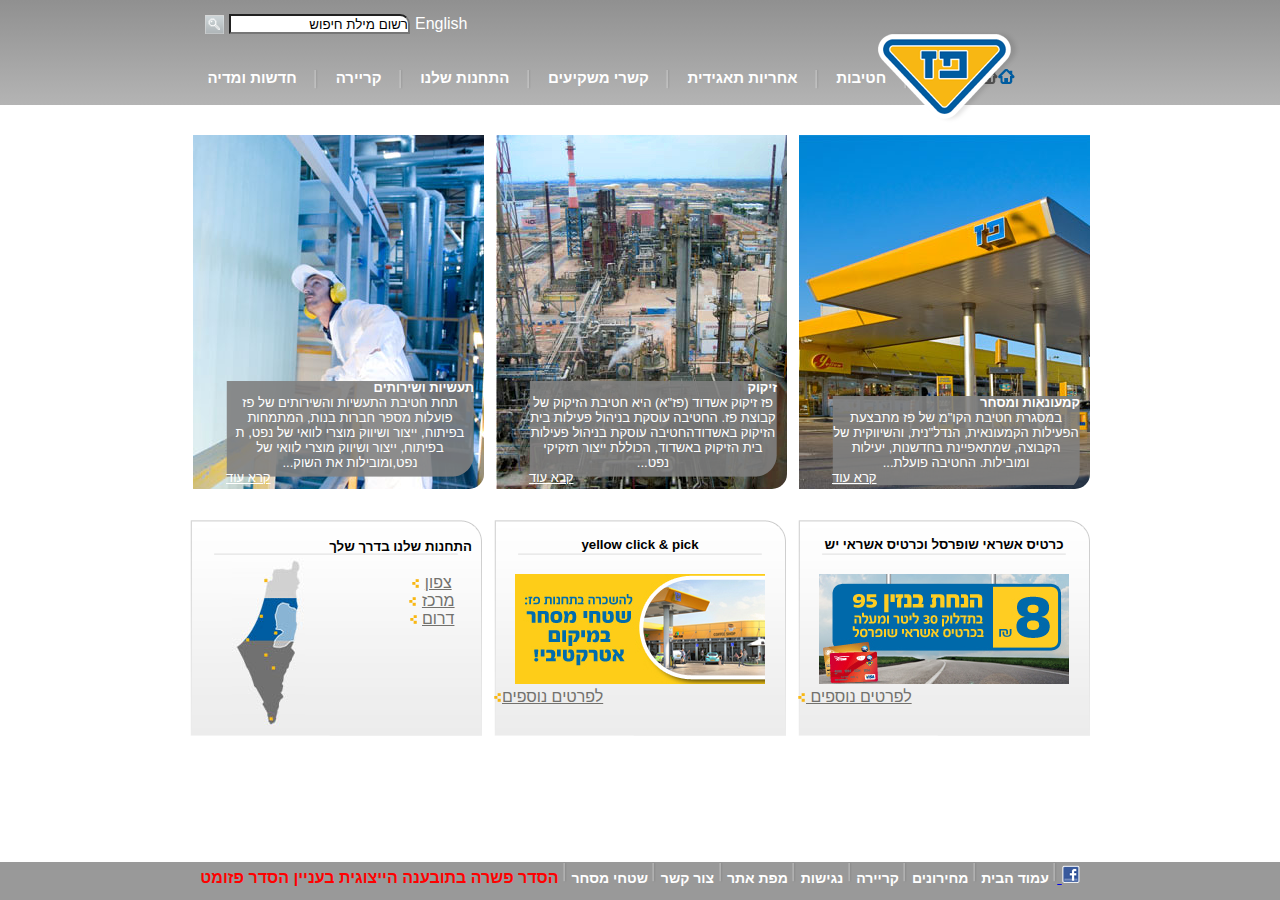
<file: index.html>
<!DOCTYPE html>
<html lang="en">

<head>
    <meta charset="UTF-8">
    <meta name="viewport" content="width=device-width, initial-scale=1.0">
    <meta http-equiv="X-UA-Compatible" content="ie=edge">
    <title>Paz_Home</title>
    <link rel="stylesheet" href="style.css">
</head>

<body>
    <header>
        <div class="container">
            <div class="flex-container-search">
                <a href="#">English</a>
                <input type="search" value="רשום מילת חיפוש"/>
                <a href="index.html">
                    <img src="images/search_button.png">
                </a>
            </div>

            <ul class="flex-container">
                <li> <img id="paz-logo" src="images/paz_logo.png">
                </li>
                <li>
                    <a href="index.html">
                        <img src="images/menu_home.png">
                    </a>
                </li>
                <li>
                    <a class="top-menu" href="#">אודות</a>
                    <div class="inner-menu">
                        <a href="#">הסטוריה</a>
                        <a href="#">חזון וערכים</a>
                        <a href="#">מבנה הקבוצה</a>
                        <a href="#">חברי דירקטוריון</a>
                        <a href="#">הנהלת הקבוצה</a>
                        <a href="#">פרסים והוקרה</a>
                    </div>
                </li>
                <li>
                    <img src="images/menu_sep.png">
                    </a>
                </li>
                <li>
                    <a class="top-menu" href="#">חטיבות</a>
                    <div class="inner-menu">
                        <a href="#">חטיבות</a>
                        <a href="#">קמעונאות</a>
                        <a href="#">מבנה הקבוצה</a>
                        <a href="#">חברי דירקטוריון</a>
                    </div>
                </li>
                <li>
                    <img src="images/menu_sep.png">
                    </a>
                </li>
                <li>
                    <a class="top-menu" href="#">אחריות תאגידית</a>
                    <div class="inner-menu">
                        <a href="#">אחריות תאגידית</a>
                        <a href="#">הקוד האתי</a>
                        <a href="#">מעורבות חברתית</a>
                        <a href="#">נגישות</a>
                    </div>
                </li>
                <li>
                    <img src="images/menu_sep.png">
                    </a>
                </li>
                <li>
                    <a class="top-menu" href="#">קשרי משקיעים</a>
                    <div class="inner-menu">
                        <a href="#">פרופיל החברה</a>
                        <a href="#">דוחו"ת כספיים</a>
                        <a href="#">כלים למשקיע</a>
                        <a href="#">נתוני מניה</a>
                        <a href="#">אסיפות כלליות</a>
                    </div>
                <li>
                    <img src="images/menu_sep.png">
                    </a>
                </li>
                </li>
                <li>
                    <a class="top-menu" href="#">התחנות שלנו</a>
                    <div class="inner-menu">
                        <a href="#">התחנות שלנו</a>
                        <a href="#">נגישות מתחמי פז</a>
                        <a href="#">רשימת תחנות</a>
                        <a href="#">מועדונים</a>
                    </div>
                <li>
                    <img src="images/menu_sep.png">
                    </a>
                </li>
                </li>
                <li>
                    <a class="top-menu" href="#">קריירה</a>
                    <div class="inner-menu">
                        <a href="#">לעבוד בפז</a>
                        <a href="#">ניהול תחנת פז</a>
                        <a href="#">קריירה</a>
                    </div>

                </li>
                <li>
                    <img src="images/menu_sep.png">
                    </a>
                </li>

                <li>
                    <a class="top-menu" href="#">חדשות ומדיה</a>
                    <div class="inner-menu">
                        <a href="#">פרסומות</a>
                        <a href="#">הודעות לעיתונות</a>
                    </div>
                </li>
            </ul>
        </div>
    </header>
    <!-- ------------------------------------------------------------------------------------
    -------------------------------------main row 1------------------------------------------------ -->
    <main class="container">
        <div class="flex-container-main-photo">
            <div class="cube">
                <img class="radius" src="images/paz1.jpg">
                <div class="content1">
                    <h5>קמעונאות ומסחר</h5>
                    <p>במסגרת חטיבת הקו"מ של פז מתבצעת הפעילות הקמעונאית, הנדל"נית, והשיווקית של הקבוצה, שמתאפיינת
                        בחדשנות,
                        יעילות ומובילות. החטיבה פועלת...
                    </p>
                    <a href="#"> קרא עוד</a>
                </div>

            </div>

            <div class="cube">
                <img class="radius" src="images/Picture-046410251500.jpg">
                <div class="content1">
                    <h5>זיקוק</h5>
                    <p>פז זיקוק אשדוד (פז"א) היא חטיבת הזיקוק של קבוצת פז. החטיבה עוסקת בניהול פעילות בית הזיקוק
                        באשדודהחטיבה עוסקת בניהול פעילות בית הזיקוק באשדוד, הכוללת ייצור תזקיקי נפט...
                    </p>
                    <a href="#"> קרא עוד</a>
                </div>
            </div>

            <div class="cube">
                <img class="radius" src="images/פזקר_-291_354410564000.jpg">

                <div class="content1">
                    <h5>תעשיות ושירותים </h5>
                    <p>תחת חטיבת התעשיות והשירותים של פז פועלות מספר חברות בנות, המתמחות בפיתוח, ייצור ושיווק מוצרי
                        לוואי של נפט, ת בפיתוח, ייצור ושיווק מוצרי לוואי של נפט,ומובילות את השוק...
                    </p>
                    <a href="#"> קרא עוד</a>
                </div>
            </div>
        </div>

        <!-- --------------------------------main row 2 ------------------------------------------------- -->
        <div class="flex-container-main-small-photo">
            <div class="cube2">
                <img src="images/small_cube_bg.png">
                <div class="content2">
                    <h5>כרטיס אשראי שופרסל וכרטיס אשראי יש</h5>
                    <img src="images/paz_250x110059890678.jpg">
                    <a href="#">לפרטים נוספים
                        <img src="images/read_more_yellow.png">
                    </a>
                </div>
            </div>


            <div class="cube2">
                <img src="images/small_cube_bg.png">
                <div class="content2">
                    <h5>yellow click & pick</h5>
                    <img src="images/paz_250x110103131473.jpg">
                    <a href="#">לפרטים נוספים<img src="images/read_more_yellow.png">
                    </a>
                </div>
            </div>

            <div class="cube2">
                <img src="images/small_cube_bg.png">
                <div class="content22">
                    <h5>התחנות שלנו בדרך שלך</h5>
                    <div id="pic">
                        <a href="#"> צפון</a>
                        <img src="images/read_more_yellow.png">
                        <br>
                        <a href="#"> מרכז</a>
                        <img src="images/read_more_yellow.png">
                        <br>
                        <a href="#"> דרום</a>
                        <img src="images/read_more_yellow.png">
                    </div>
                    <img id="map" src="images/Untitled-3058756287.jpg">

                </div>
            </div>
        </div>
    </main>


    <!-- ------------------------------------------------------------------------------------------------------- 
------------------------------------------------------------------------------------------------------------->

    <footer>
        <!-- <div class="container"> -->
            <div class="f-menu">
                <a href="https://www.facebook.com/YellowPaz" target="_blank">
                    <img src="/images/fb_icon.png">
                </a>
                <img src="images/menu_sep.png">
                <a class="footer-menu" href="#">עמוד הבית</a>
                <img src="images/menu_sep.png">
                </a>
                <a class="footer-menu" href="#">מחירונים</a>
                <img src="images/menu_sep.png">
                </a>
                </li>
                <a class="footer-menu" href="#">קריירה</a>
                <img src="images/menu_sep.png">
                </a>
                </li>
                <a class="footer-menu" href="#">נגישות</a>
                <img src="images/menu_sep.png">
                </a>
                </li>
                <a class="footer-menu" href="#">מפת אתר</a>
                <img src="images/menu_sep.png">
                </a>
                </li>
                <a class="footer-menu" href="contact.html">צור קשר</a>
                <img src="images/menu_sep.png">
                </a>
                </li>
                <a class="footer-menu" href="#">שטחי מסחר</a>
                <img src="images/menu_sep.png">
                </a>
                <a class="footer-menu-red" href="#">הסדר פשרה בתובענה הייצוגית בעניין הסדר פזומט</a>
            </div>
        <!-- </div> -->

    </footer>
</body>

</html>
</file>
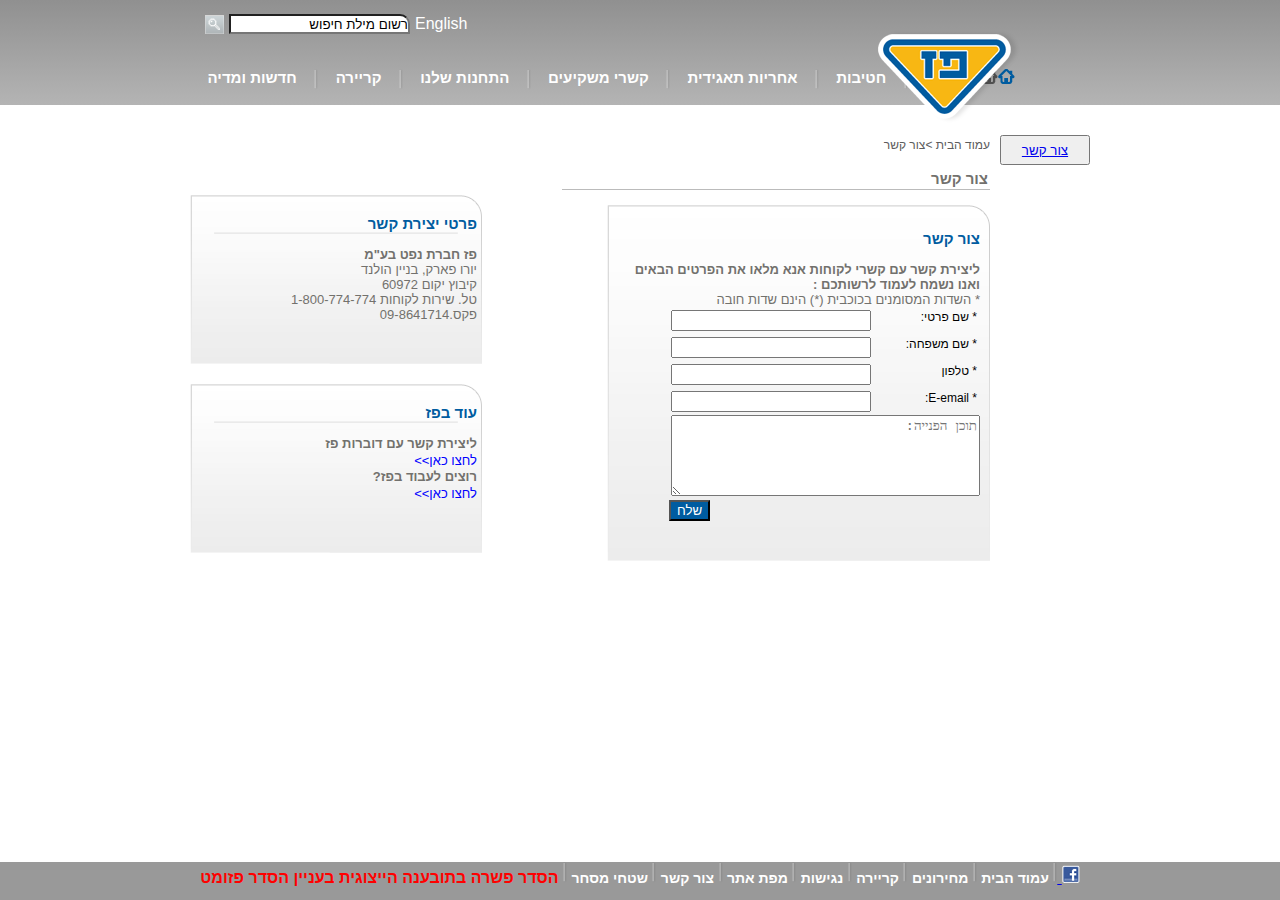
<file: contact.html>
<!DOCTYPE html>
<html lang="en">

<head>
    <meta charset="UTF-8">
    <meta name="viewport" content="width=device-width, initial-scale=1.0">
    <meta http-equiv="X-UA-Compatible" content="ie=edge">
    <title>Paz_Contact</title>
    <link rel="stylesheet" href="style.css">
</head>

<body>
    <header>
        <div class="container">
            <div class="flex-container-search">
                <a href="#">English</a>
                <input type="search" value="רשום מילת חיפוש" />
                <a href="index.html">
                    <img src="images/search_button.png">
                </a>
            </div>

            <ul class="flex-container">
                <li> <img id="paz-logo" src="images/paz_logo.png">
                </li>
                <li>
                    <a href="index.html">
                        <img src="images/menu_home.png">
                    </a>
                </li>
                <li>
                    <a class="top-menu" href="#">אודות</a>
                    <div class="inner-menu">
                        <a href="#">הסטוריה</a>
                        <a href="#">חזון וערכים</a>
                        <a href="#">מבנה הקבוצה</a>
                        <a href="#">חברי דירקטוריון</a>
                        <a href="#">הנהלת הקבוצה</a>
                        <a href="#">פרסים והוקרה</a>
                    </div>
                </li>
                <li>
                    <img src="images/menu_sep.png">
                    </a>
                </li>
                <li>
                    <a class="top-menu" href="#">חטיבות</a>
                    <div class="inner-menu">
                        <a href="#">חטיבות</a>
                        <a href="#">קמעונאות</a>
                        <a href="#">מבנה הקבוצה</a>
                        <a href="#">חברי דירקטוריון</a>
                    </div>
                </li>
                <li>
                    <img src="images/menu_sep.png">
                    </a>
                </li>
                <li>
                    <a class="top-menu" href="#">אחריות תאגידית</a>
                    <div class="inner-menu">
                        <a href="#">אחריות תאגידית</a>
                        <a href="#">הקוד האתי</a>
                        <a href="#">מעורבות חברתית</a>
                        <a href="#">נגישות</a>
                    </div>
                </li>
                <li>
                    <img src="images/menu_sep.png">
                    </a>
                </li>
                <li>
                    <a class="top-menu" href="#">קשרי משקיעים</a>
                    <div class="inner-menu">
                        <a href="#">פרופיל החברה</a>
                        <a href="#">דוחו"ת כספיים</a>
                        <a href="#">כלים למשקיע</a>
                        <a href="#">נתוני מניה</a>
                        <a href="#">אסיפות כלליות</a>
                    </div>
                <li>
                    <img src="images/menu_sep.png">
                    </a>
                </li>
                </li>
                <li>
                    <a class="top-menu" href="#">התחנות שלנו</a>
                    <div class="inner-menu">
                        <a href="#">התחנות שלנו</a>
                        <a href="#">נגישות מתחמי פז</a>
                        <a href="#">רשימת תחנות</a>
                        <a href="#">מועדונים</a>
                    </div>
                <li>
                    <img src="images/menu_sep.png">
                    </a>
                </li>
                </li>
                <li>
                    <a class="top-menu" href="#">קריירה</a>
                    <div class="inner-menu">
                        <a href="#">לעבוד בפז</a>
                        <a href="#">ניהול תחנת פז</a>
                        <a href="#">קריירה</a>
                    </div>

                </li>
                <li>
                    <img src="images/menu_sep.png">
                    </a>
                </li>

                <li>
                    <a class="top-menu" href="#">חדשות ומדיה</a>
                    <div class="inner-menu">
                        <a href="#">פרסומות</a>
                        <a href="#">הודעות לעיתונות</a>
                    </div>
                </li>
            </ul>
        </div>
    </header>
    <!-- ---------------------------------------------------------------------- -->
    <div class="container">

        <div class="flex-container-contact">
            <div class="container1">
                
                <button><a href="#">צור קשר</a></button>

            </div>

            <div class="container2">
                <a href="index.html"> עמוד הבית ></a><span>צור קשר</span>
                <h3 id="title">צור קשר</h3>
                <form>
                    <h3>צור קשר</h3>

                    <p><strong> ליצירת קשר עם קשרי לקוחות אנא מלאו את הפרטים הבאים ואנו נשמח לעמוד לרשותכם :</strong></p>
                    <p id="form title">* השדות המסומנים בכוכבית (*) הינם שדות חובה</p>
                    <div class="flex-form">
                        <label for="fname">* שם פרטי:</label>
                        <input type="text" id="fname" />
                    </div>
                    <div class="flex-form">
                        <label for="lname"> * שם משפחה: </label>
                        <input type="text" id="lname" />
                    </div>
                    <div class="flex-form">
                        <label for="phone">* טלפון</label>
                        <input type="tel" id="phone" />
                    </div>
                    <div class="flex-form">
                        <label for="email"> * E-email: </label>
                        <input type="email" id="email" />
                    </div>
                    <div>
                        <textarea id="comment" cols="20" rows="5" placeholder="תוכן הפנייה: "></textarea>
                    </div>
                    <div class="row">
                        <button type="button">שלח</button>
                    </div>
                </form>

            </div>

            <div class="container3">
                <div class="content3">
                    <h3>פרטי יצירת קשר</h3>
                    <p> <strong>פז חברת נפט בע"מ </strong></p>
                    <p> יורו פארק, בניין הולנד
                        <br>
                        קיבוץ יקום 60972
                        <br>
                        טל. שירות לקוחות 1-800-774-774
                        <br>
                        פקס.09-8641714</p>
                </div>

                <div class="content3">
                    <h3>עוד בפז</h3>
                    <p><strong>ליצירת קשר עם דוברות פז</strong></p>
                    <a href="#">לחצו כאן>></a>
                    <p><strong> רוצים לעבוד בפז?</strong></p>
                    <a href="#">לחצו כאן>></a>
                </div>


            </div>
        </div>

    </div>

    <!-- ---------------------------------------------------------------------- -->
    <footer>
        <div class="f-menu">
            <a href="https://www.facebook.com/YellowPaz" target="_blank">
                <img src="images/fb_icon.png">
            </a>
            <img src="images/menu_sep.png">
            <a class="footer-menu" href="#">עמוד הבית</a>
            <img src="images/menu_sep.png">
            </a>
            <a class="footer-menu" href="#">מחירונים</a>
            <img src="images/menu_sep.png">
            </a>
            </li>
            <a class="footer-menu" href="#">קריירה</a>
            <img src="images/menu_sep.png">
            </a>
            </li>
            <a class="footer-menu" href="#">נגישות</a>
            <img src="images/menu_sep.png">
            </a>
            </li>
            <a class="footer-menu" href="#">מפת אתר</a>
            <img src="images/menu_sep.png">
            </a>
            </li>
            <a class="footer-menu" href="#">צור קשר</a>
            <img src="images/menu_sep.png">
            </a>
            </li>
            <a class="footer-menu" href="#">שטחי מסחר</a>
            <img src="images/menu_sep.png">
            </a>
            <a class="footer-menu-red" href="#">הסדר פשרה בתובענה הייצוגית בעניין הסדר פזומט</a>
        </div>

    </footer>
</body>

</html>
</file>
<file: style.css>
*{box-sizing: border-box}

.radius{
    
    border-bottom-right-radius: 15px;

}
.cube, .cube2{
    margin-left: 12px;
}



body{
    margin: 0px;
    direction: rtl;
    text-align: right;
    font-family: Arial, Helvetica, sans-serif
}
.container{
    width: 900px;
    margin: auto;
    margin-bottom: 20px;
}


.flex-container-search{
display: flex;
justify-content:flex-end;
padding: 10px;
}
.flex-container-search>a{ 
    color: white;
    text-decoration: none;
    padding: 5px;
  
  
}
.flex-container-search>a:hover{
    color: rgb(0, 92, 160);
    text-decoration-line: underline;
}

input[type=search] {
    padding: 0px;
    height: 20px;
    margin-top: 4px;
    border-top-right-radius: 10px;
}

.flex-container{ /*top-menu*/
    display: flex;
    justify-content: space-evenly;
    margin-bottom: 0px;
}

.top-menu{  
    color: #fff;
    text-decoration: none;
    font-weight: bold;
    font-size: 15px;
}


.footer-menu{
    color: white;
    text-decoration: none;
    font-size: 14px;
}

.f-menu{
    text-align: center;
    font-weight: bold;
}

.footer-menu:hover, .top-menu:hover{
    color: rgb(0, 92, 160);
    text-decoration-line: underline;
    }
    

.inner-menu{
    position: absolute;
    display: none;
}

ul{
    list-style-type: none;
}

li:hover >.inner-menu
  {
    display: block;
    z-index: 1;
}

.inner-menu>a{
    display: block;
    color: #fff;
    font-size: 15px;
    font-weight: bold;
    text-decoration: none;
    padding: 5px;
    background-color: #999;
}

.inner-menu>a:hover{
    color: rgb(0, 92, 160);
background-color: rgb(188, 188, 188);
text-decoration-line: underline;
}

#paz-logo{
    position: absolute; 
    top:30px;
    right: 260px;
 } 


 header{
    background-image: linear-gradient(to bottom, rgb(144, 144, 144) , rgb(180, 180, 180));
    height: 105px;
    margin-bottom: 30px;
}

footer{
    background-color: #999;
    position: fixed;
    bottom: 0px;
    width: 100%;
    z-index: 1;
    height: 38px;

}
.footer-menu-red{
    color:red;
    text-decoration: none;
}


/* ---------------------------------------------------------------------------------- */

.flex-container-main-photo{
    display: flex;
    justify-content: space-evenly;

}

.cube{
    position: relative;
    width: 293PX;
    height: 355PX;
}

.content1{
    margin-right: 10px;
    background-image: url("images/hp_tab_text_bg.png");
    background-repeat: no-repeat;
        position: absolute;  
    bottom:5px;

}

.content1>h5,.content1>a{
    margin: 0px;
    color: white;
    font-size: 13px;
}

.content1>a{
    float: left;

}
.content1>p{
margin: 0px;
    text-align: center;
    max-width: 248px;
    font-size: 13px;
    color: white;
}

.flex-container-main-small-photo{
    display: flex;
    justify-content: space-evenly;
    margin: 30px 0px 60px;
   
}

/* --------------------------------------- */

.content2>a  {
    
color:#72716d;
float: left;
    }

    .cube2{
        position: relative;
        width: 292PX;
        height: 216PX;
    }
    
    .content2{
            position: absolute;  
            text-align: center;
margin: 0px;
        bottom:30px; 
    
    }
    #pic{
        position: relative;
        width: 100px;
        text-align: center;
        top:70px;
    }
    #pic>a{
        color:#72716d; 
    }
    #pic>a:hover{
        color: rgb(0, 92, 160);
    }
    #map{
        float: left;
    }
    .content22{
        position: absolute;  
width: 250px;
        bottom:10px; 

    }
    .content22>h5{
        display: block;
        position: relative;  
        margin: 0px 10px;
        top:50px;
    }


  .content2>a:hover{
    color: rgb(0, 92, 160);

  }

/* --------- form -------------------------------------------------------------------------------- */

.flex-container-contact{
    display: flex;
    justify-content: space-evenly;
}
.flex-container-contact h3{
color: #005ca0;
font-size: 15px;
}
.flex-container-contact p{
    font-size: 13px;
    color: #72716d;
margin-block-start: 0px;
margin-block-end: 0px;

}
.flex-container-contact .content3 a{
    font-size: 13px;
    text-decoration: none;
    color: blue;
}
.flex-container-contact a:hover{
text-decoration: underline;
color: #005ca0;
}

form {
    max-width: 383px;
    height: 356px;
    background-image: url("images/contact_form_bg.png");
    padding: 10px;

}

    .flex-form  {
        display: flex;
        font-size: 12px;
    }
      
    .flex-form>label  {
        margin: 3px;
        width: 100px;
    }
    .flex-form>input{
        margin: 3px;
        width:200px;
    }
    #comment{
        width: 309px;
    }
   .container2>form>.row>button{
text-align: center;
margin-left: 52px;
color: white;
background-color:#005CA0;
float: left;
    }
form>h5{
    max-width: 300px;

}
form>p{
    font-size: 12px;
}
.container2>h1{text-decoration: underline;
}

.container1{
    width: 100px;
}

.container2{
    width: 500px;
    margin-right: 10px;

}

.container3{
    width: 300px;
    margin-right: 80px;
    margin-top: 60px ;

}
.content3{
    margin-bottom: 20px;
    width: 292px;
    height: 169px;
    background-image: url("images/cube_bg.png");
  padding: 5px;
}
#title{
    color: #72716d;
    padding: 2px;
    border-bottom: 1px solid #bbb;
}
.container2>span,.container2>a {
    font-size:12px;
    color: #5c5c5c;
    text-decoration: none;
}
.container1>a{
    font-size:13px;
    color: #5c5c5c;
    text-decoration: none;

}
.container1> button{
    width: 90px;
    height: 30px;
    
    }
</file>
